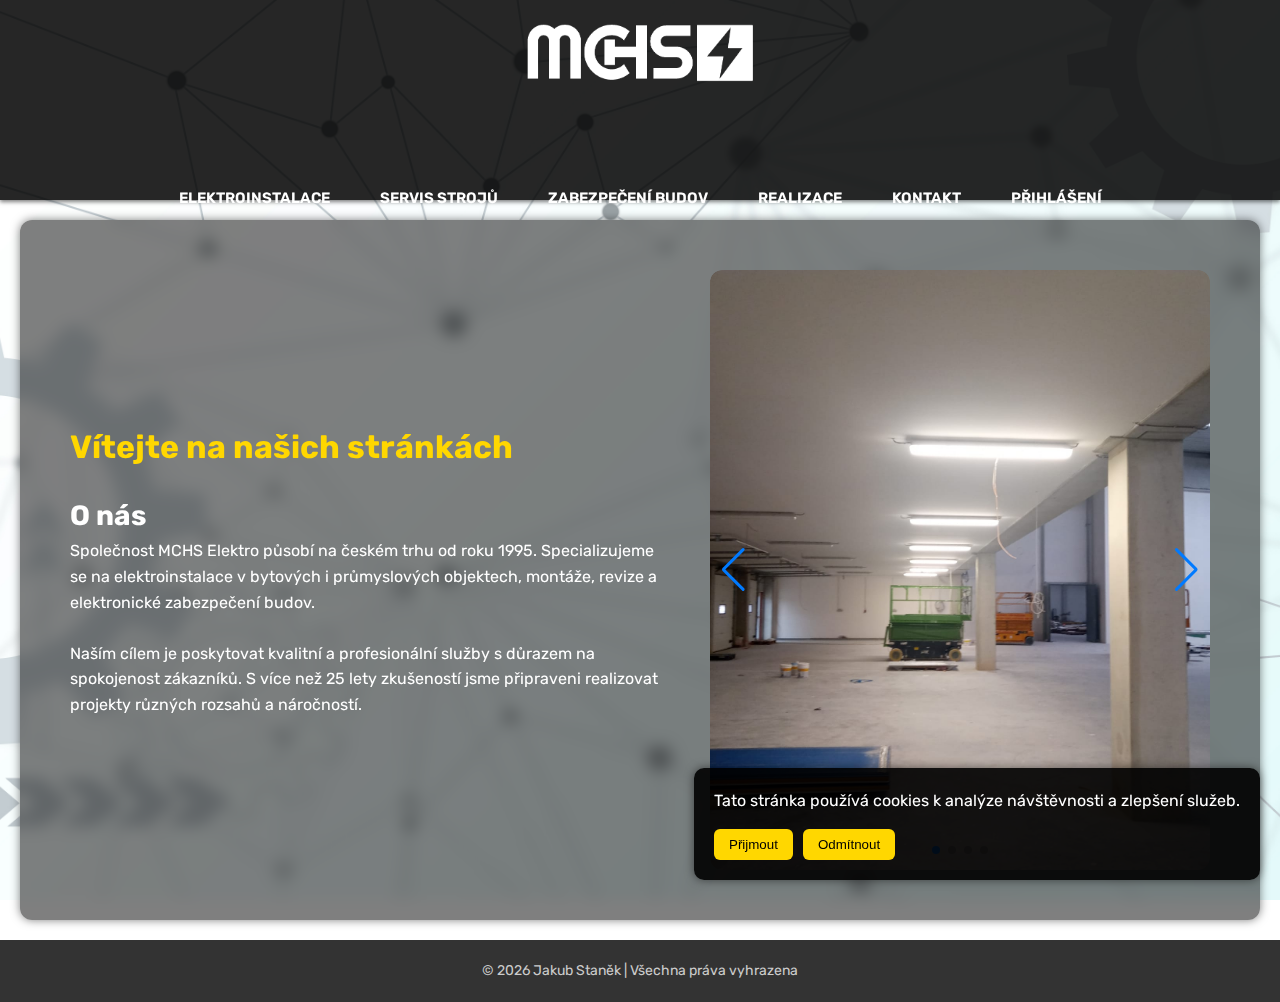
<file: index.html>
<!DOCTYPE html>
<html lang="cs">
<head>
  <meta charset="UTF-8">
  <meta name="viewport" content="width=device-width, initial-scale=1.0">
  <title>MCHS Elektro</title>
  <link rel="stylesheet" href="style.css">
  <script defer src="cookies.js"></script>
  <script src="script.js" defer></script>
  <!-- Swiper CSS -->
<link rel="stylesheet" href="https://unpkg.com/swiper/swiper-bundle.min.css" />

<!-- Swiper JS -->
<script src="https://unpkg.com/swiper/swiper-bundle.min.js"></script>
</head>
<body>
  <header id="main-header">
    <div class="container">
      <div class="logo">
        <a href="index.html">
        <img src="logo.png" alt="Logo">
      </a>
      </div>
      <nav class="navbar">
        <a href="Elektroinstalace.html"><span>Elektroinstalace</a></span>
        <a href="servis.html"><span>Servis strojů</a></span>
        <a href="zabezpeceni.html"><span>Zabezpečení budov</a></span>
        <a href="reference.html"><span>Realizace</a></span>
        <a href="kontakt.html"><span>Kontakt</a></span>
        <a href="login.html"><span>Přihlášení</a></span>
      </nav>
    </div>
  </header>

  <section class="about-container">
    <div class="about-text">
      <h1>Vítejte na našich stránkách</h1>
      <h2>O nás</h2>
      <p>
        Společnost MCHS Elektro působí na českém trhu od roku 1995. Specializujeme se na elektroinstalace v bytových i průmyslových objektech, montáže, revize a elektronické zabezpečení budov.<br><br>
        Naším cílem je poskytovat kvalitní a profesionální služby s důrazem na spokojenost zákazníků. S více než 25 lety zkušeností jsme připraveni realizovat projekty různých rozsahů a náročností.
      </p>
    </div>
  
    <div class="about-slider-wrapper">
      <div class="about-slider swiper">
        <div class="swiper-wrapper">
          <div class="swiper-slide"><img src="pics/PHOTO-2024-04-15-21-11-25_1.jpg"/></div>
          <div class="swiper-slide"><img src="pics/PHOTO-2024-04-15-21-11-25_2.jpg"/></div>
          <div class="swiper-slide"><img src="pics/PHOTO-2024-04-15-21-11-25_3.jpg"/></div>
          <div class="swiper-slide"><img src="pics/PHOTO-2024-04-15-21-11-26.jpg"/></div>
        </div>
  
        <!-- Šipky -->
        <div class="swiper-button-next"></div>
        <div class="swiper-button-prev"></div>
  
        <!-- Tečky -->
        <div class="swiper-pagination"></div>
      </div>
    </div>
  </section>  

  <footer>
    <p>&copy; 2025 Jakub Staněk | Všechna práva vyhrazena</p>
  </footer>

<!-- Cookies modal -->
<div class="cookie-modal">
  <p>Tato stránka používá cookies k analýze návštěvnosti a zlepšení služeb.</p>
  <div class="cookie-buttons">
    <button class="cookie-accept">Přijmout</button>
    <button class="cookie-reject">Odmítnout</button>
  </div>
</div>

      </div>
    </div>
  </div>
</body>
</html>
</file>
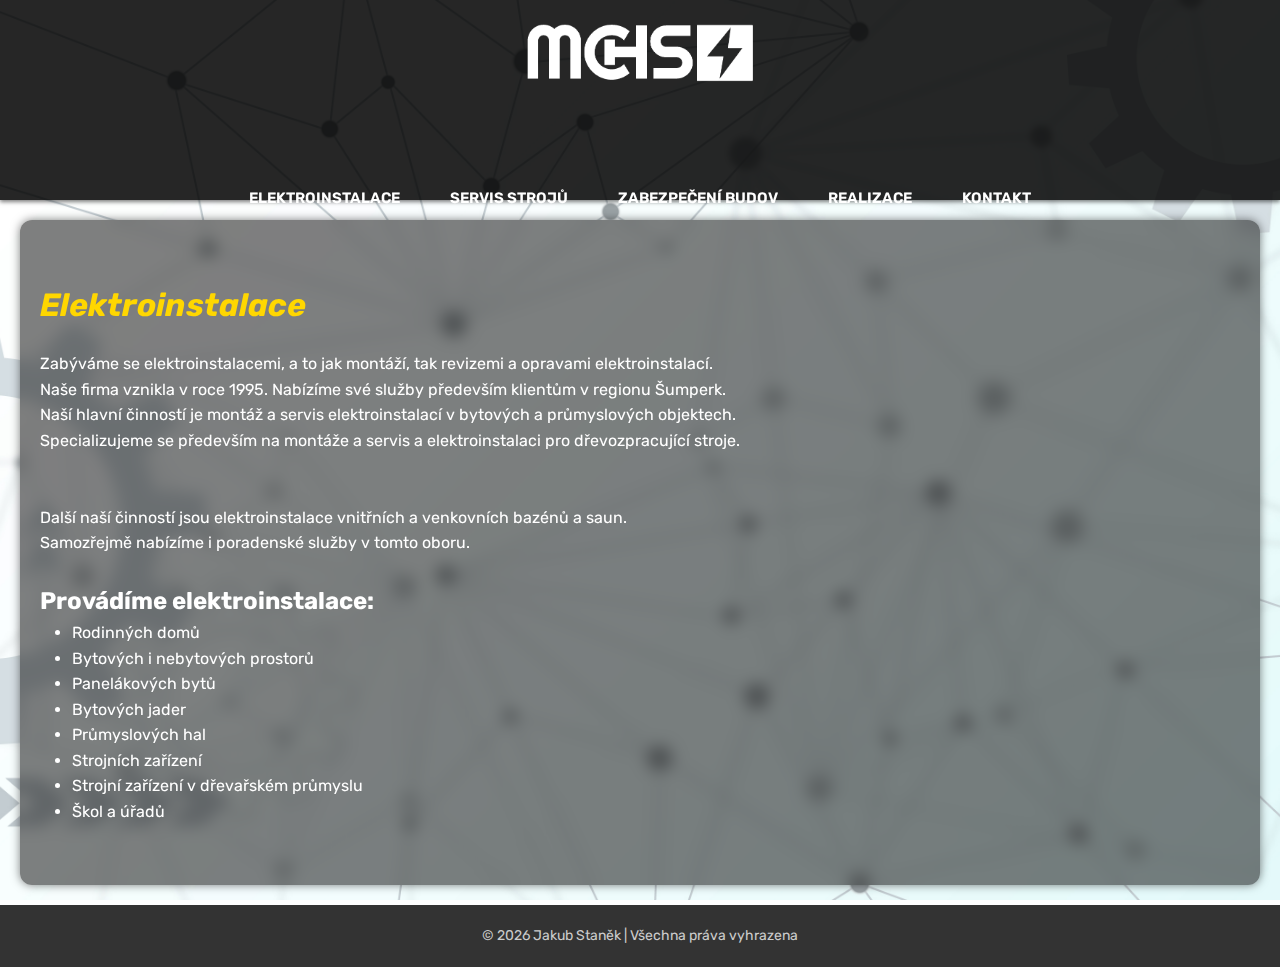
<file: Elektroinstalace.html>
<!DOCTYPE html>
<html lang="cs">
<head>
  <meta charset="UTF-8">
  <meta name="viewport" content="width=device-width, initial-scale=1.0">
  <title>MCHS Elektro</title>
  <link rel="stylesheet" href="style.css">
  <script defer src="cookies.js"></script>
  <script src="script.js" defer></script>
</head>
<body>
  <header id="main-header">
    <div class="container">
      <div class="logo">
        <a href="index.html">
          <img src="logo.png" alt="Logo">
        </a>
      </div>
      <nav class="navbar">
        <a href="Elektroinstalace.html">Elektroinstalace</a>
        <a href="servis.html">Servis strojů</a>
        <a href="zabezpeceni.html">Zabezpečení budov</a>
        <a href="reference.html">Realizace</a>
        <a href="kontakt.html">Kontakt</a>
      </nav>
    </div>
  </header>

  <section id="elektroinstalace">
    <h1><em>Elektroinstalace</em></h1>
    <p>Zabýváme se elektroinstalacemi, a to jak montáží, tak revizemi a opravami elektroinstalací. <br>
       Naše firma vznikla v roce 1995. Nabízíme své služby především klientům v regionu Šumperk. <br>
        Naší hlavní činností je montáž a servis elektroinstalací v bytových a průmyslových objektech. <br>
         Specializujeme se především na montáže a servis a elektroinstalaci pro dřevozpracující stroje. <br>
         <br><br>

      Další naší činností jsou elektroinstalace vnitřních a venkovních bazénů a saun. <br>
      Samozřejmě nabízíme i poradenské služby v tomto oboru.</p>
      <br>
    <h4>Provádíme elektroinstalace:</h4>
    <ul>
      <li> Rodinných domů</li>
      <li> Bytových i nebytových prostorů</li>
      <li> Panelákových bytů</li>
      <li> Bytových jader</li>
      <li> Průmyslových hal</li>
      <li> Strojních zařízení</li>
      <li> Strojní zařízení v dřevařském průmyslu</li>
      <li> Škol a úřadů</li>
    </ul>
  </section>
  
  <footer>
    <p>&copy; 2025 Jakub Staněk | Všechna práva vyhrazena</p>
  </footer>
</file>
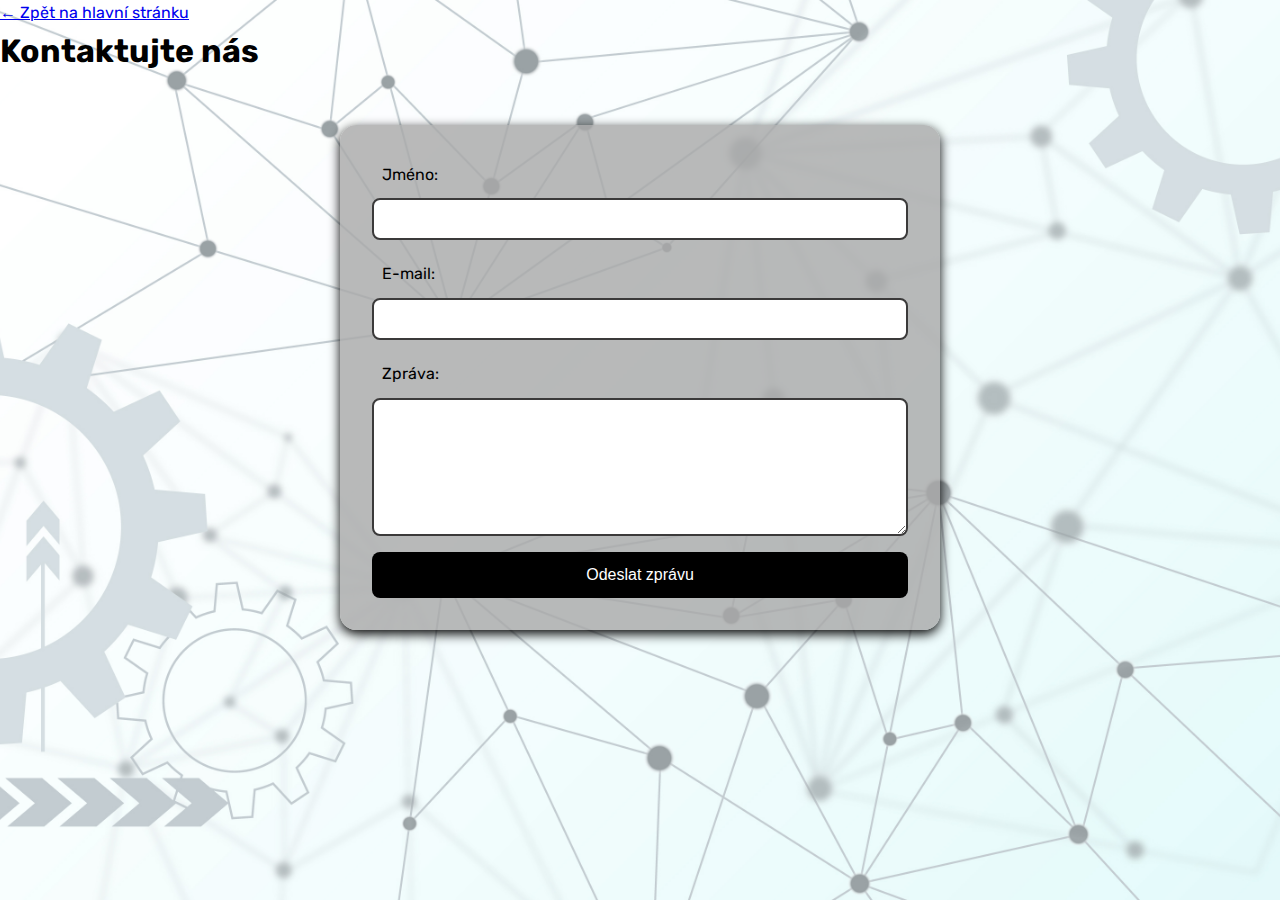
<file: formular.html>
<!DOCTYPE html>
<html lang="cs">
<head>
  <meta charset="UTF-8" />
  <meta name="viewport" content="width=device-width, initial-scale=1.0"/>
  <title>Kontaktujte nás | MCHS Elektro</title>
  <link rel="stylesheet" href="style.css" />
</head>
<body>

  <header>
    <a href="index.html">← Zpět na hlavní stránku</a>
    <h3>Kontaktujte nás</h3>
  </header>

  <main>
    <form id="kontaktForm" class="kontakt-formular">
      <label for="name">Jméno:</label>
      <input type="text" id="name" name="name" required>

      <label for="email">E-mail:</label>
      <input type="email" id="email" name="email" required>

      <label for="message">Zpráva:</label>
      <textarea id="message" name="message" rows="6" required></textarea>

      <button type="submit">Odeslat zprávu</button>
    </form>

    <div id="formSuccess" class="success-message" style="display: none;">
      ✅ Děkujeme za zprávu! Ozveme se co nejdříve.
    </div>
  </main>

  <script>
    const form = document.getElementById("kontaktForm");
    const success = document.getElementById("formSuccess");
  
    form.addEventListener("submit", function(e) {
      e.preventDefault(); // Zabráníme přesměrování
  
      const data = new FormData(form);
  
      fetch("https://formspree.io/f/xpwpeqja", {
        method: "POST",
        body: data,
        headers: {
          'Accept': 'application/json'
        }
      }).then(response => {
        if (response.ok) {
          form.reset(); // Vymažeme formulář
          success.style.display = "block"; // Zobrazíme hlášku
  
          // ⏳ Přesměrování po 3 sekundách
          setTimeout(() => {
            window.location.href = "index.html";
          }, 3000);
        } else {
          alert("⚠️ Nastala chyba při odesílání formuláře.");
        }
      }).catch(error => {
        alert("⚠️ Došlo k technické chybě.");
      });
    });
  </script>
  
</body>
</html>
</file>
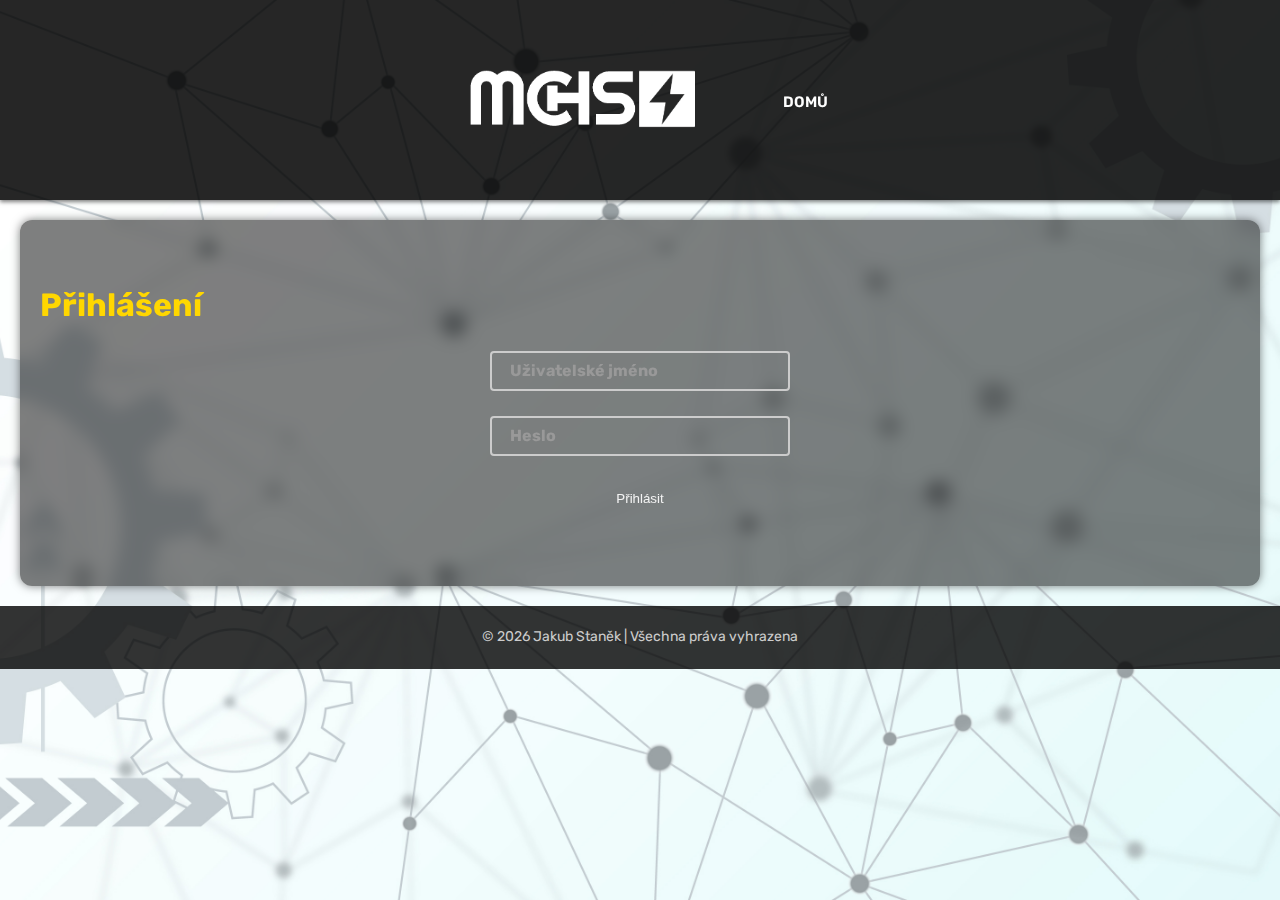
<file: login.html>
<!-- login.html -->
<!DOCTYPE html>
<html lang="cs">
<head>
  <meta charset="UTF-8">
  <meta name="viewport" content="width=device-width, initial-scale=1.0">
  <title>Přihlášení</title>
  <link rel="stylesheet" href="style.css">
  <script src="login.js" defer></script>
  <script src="script.js" defer></script>
</head>
<body>
  <header id="main-header">
    <div class="container">
      <div class="logo">
        <a href="index.html">
            <img src="logo.png" alt="Logo">
          </a>
      </div>
      <nav class="navbar">
        <a href="index.html">Domů</a>
      </nav>
    </div>
  </header>

 
    <section>
      <h1>Přihlášení</h1>
      <form id="loginForm">
        <div class="form-input">
          <input type="text" id="username" required>
          <label for="username">Uživatelské jméno</label>
        </div>
        <div class="form-input">
          <input type="password" id="password" required>
          <label for="password">Heslo</label>
        </div>
        <button type="submit">Přihlásit</button>
        <p id="loginMessage"></p>
      </form>
    </section>    

  <footer>
    &copy; 2025 Jakub Staněk | Všechna práva vyhrazena
  </footer>
</body>
</html>
</file>
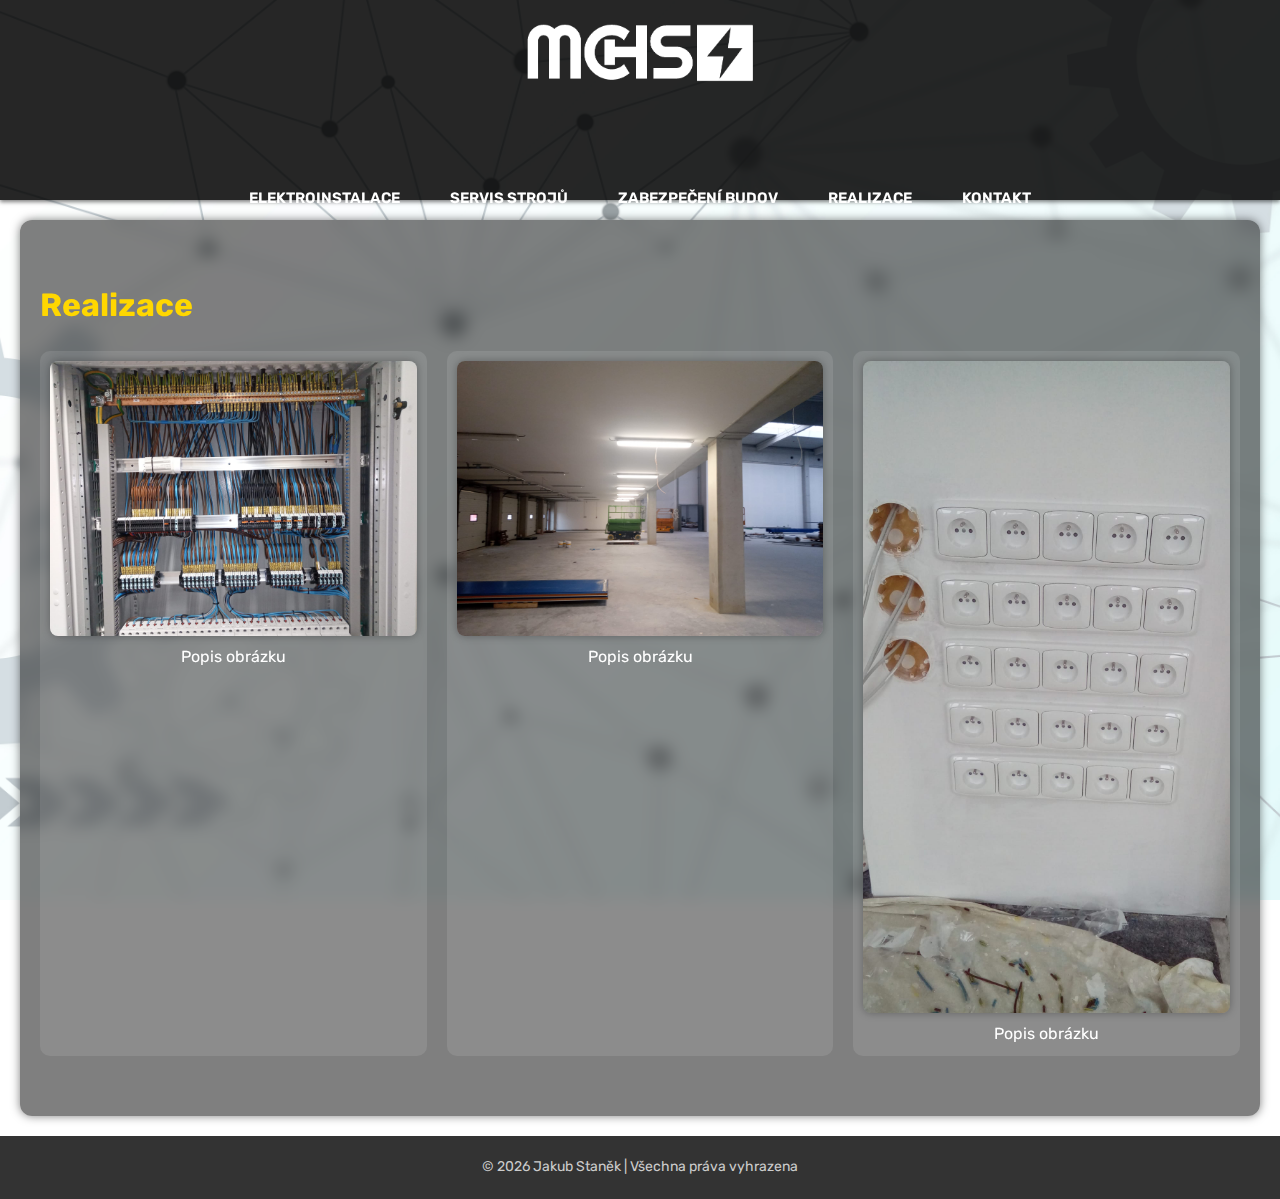
<file: reference.html>
<!DOCTYPE html>
<html lang="cs">
<head>
  <meta charset="UTF-8">
  <meta name="viewport" content="width=device-width, initial-scale=1.0">
  <title>MCHS Elektro</title>
  <link rel="stylesheet" href="style.css">
  <script defer src="cookies.js"></script>
  <script src="script.js" defer></script>
</head>
<body>
  <header id="main-header">
    <div class="container">
      <div class="logo">
        <a href="index.html">
            <img src="logo.png" alt="Logo">
          </a>
      </div>
      <nav class="navbar">
        <a href="Elektroinstalace.html">Elektroinstalace</a>
        <a href="servis.html">Servis strojů</a>
        <a href="zabezpeceni.html">Zabezpečení budov</a>
        <a href="reference.html">Realizace</a>
        <a href="kontakt.html">Kontakt</a>
      </nav>
    </div>
  </header>

  <section id="reference">
    <h1>Realizace</h1>
    <div class="gallery">
      <div class="photo">
        <img src="pics/rozvadec.jpg" alt="Reference 1">
        <p>Popis obrázku</p>
      </div>
      <div class="photo">
        <img src="pics/PHOTO-2024-04-15-21-11-25_1.jpg" alt="Reference 2">
        <p>Popis obrázku</p>
      </div>
      <div class="photo">
        <img src="pics/PHOTO-2024-04-15-21-11-26_4.jpg" alt="Reference 3">
        <p>Popis obrázku</p>
      </div>
    </div>
  </section>

  <footer>
    <p>&copy; 2025 Jakub Staněk | Všechna práva vyhrazena</p>
  </footer>
</file>
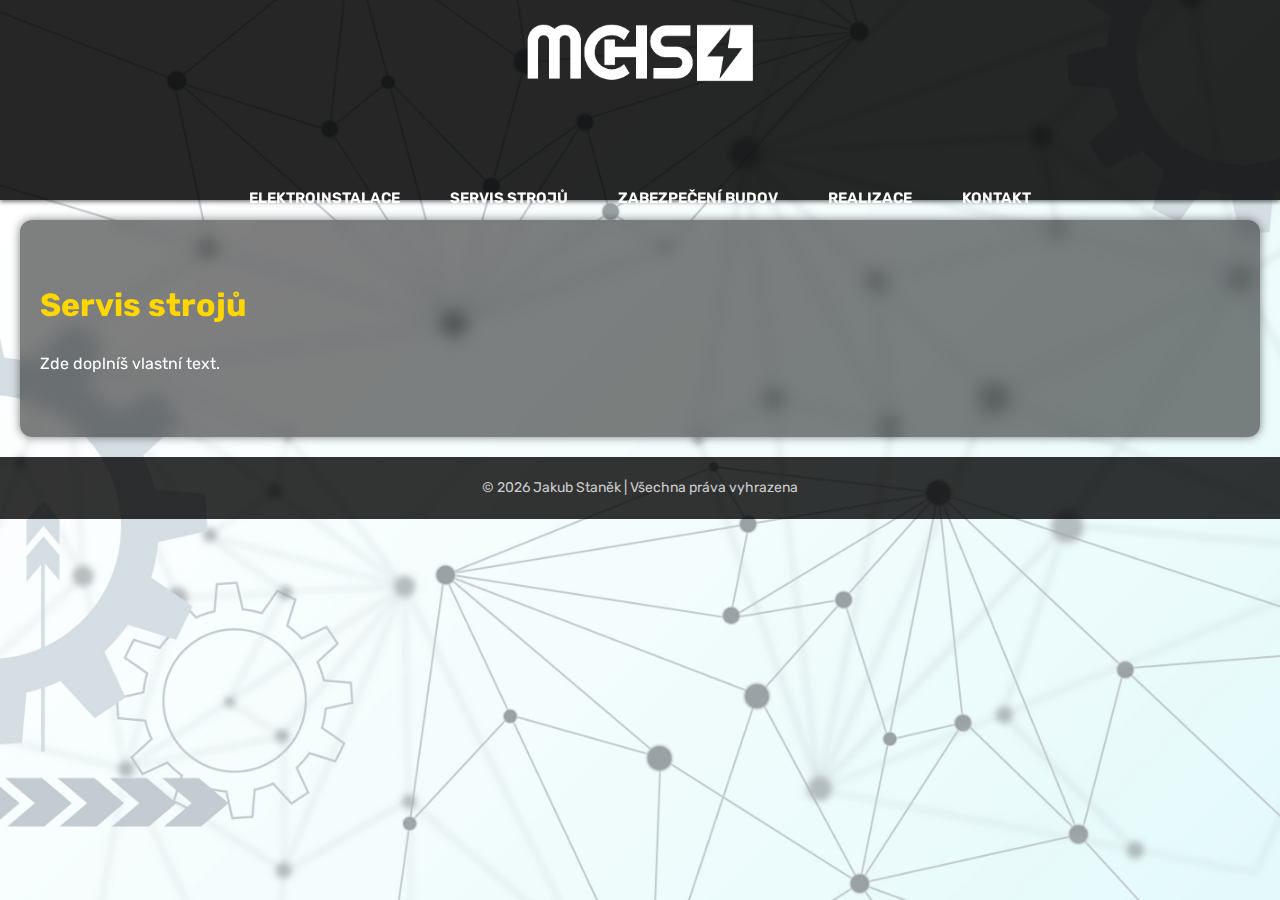
<file: servis.html>
<!DOCTYPE html>
<html lang="cs">
<head>
  <meta charset="UTF-8">
  <meta name="viewport" content="width=device-width, initial-scale=1.0">
  <title>MCHS Elektro</title>
  <link rel="stylesheet" href="style.css">
  <script defer src="cookies.js"></script>
  <script src="script.js" defer></script>
</head>
<body>
  <header id="main-header">
    <div class="container">
      <div class="logo">
        <a href="index.html">
            <img src="logo.png" alt="Logo">
          </a>
      </div>
      <nav class="navbar">
        <a href="Elektroinstalace.html">Elektroinstalace</a>
        <a href="servis.html">Servis strojů</a>
        <a href="zabezpeceni.html">Zabezpečení budov</a>
        <a href="reference.html">Realizace</a>
        <a href="kontakt.html">Kontakt</a>
      </nav>
    </div>
  </header>


  <section id="servis">
    <h1>Servis strojů</h1>
    <p>Zde doplníš vlastní text.</p>
  </section>

  
  <footer>
    <p>&copy; 2025 Jakub Staněk | Všechna práva vyhrazena</p>
  </footer>
</file>
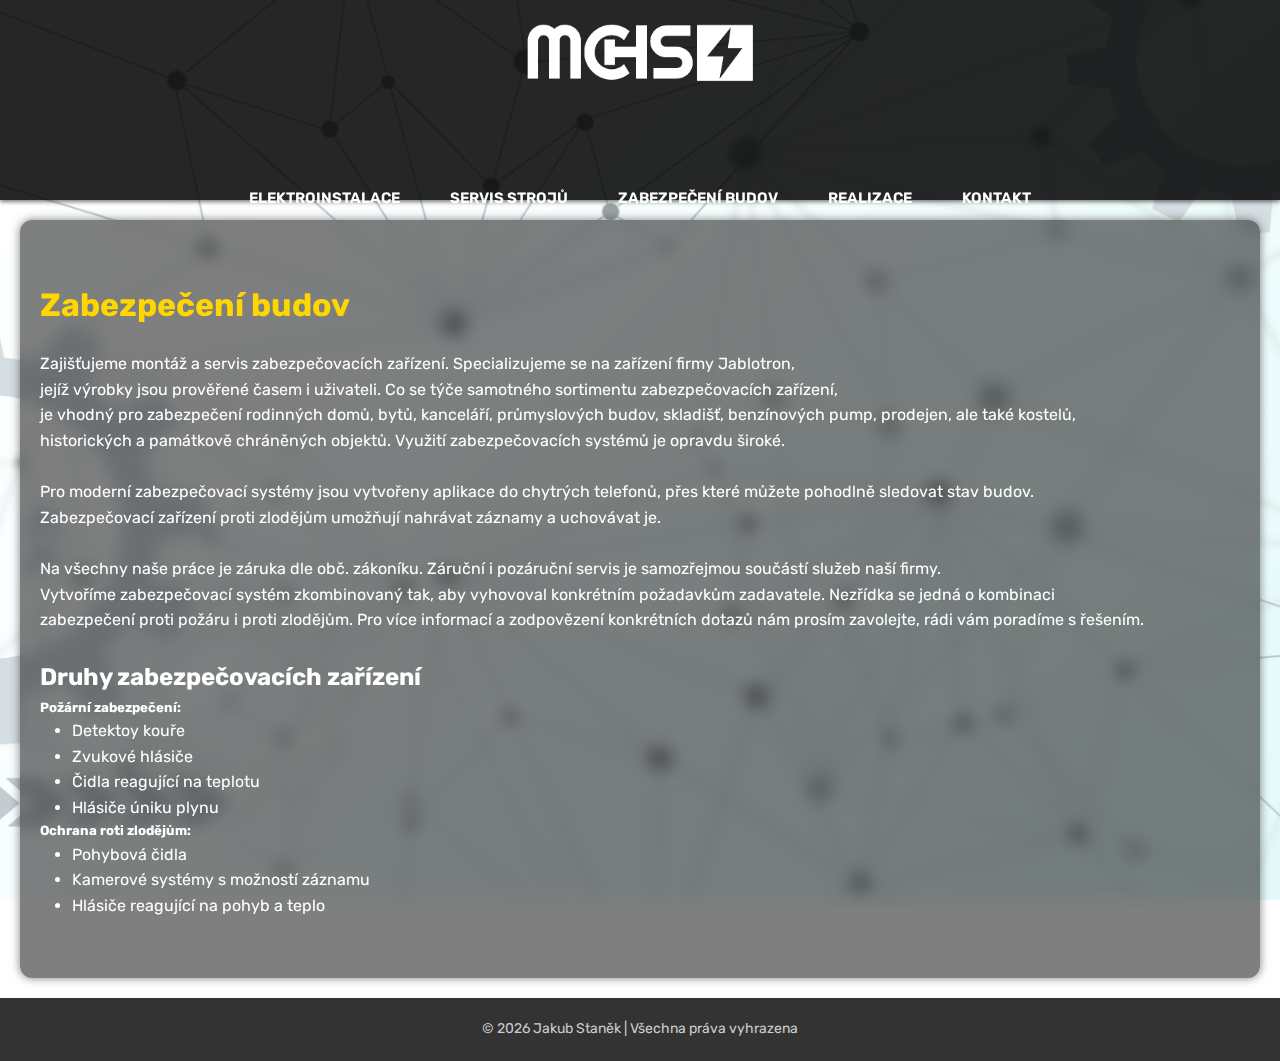
<file: zabezpeceni.html>
<!DOCTYPE html>
<html lang="cs">
<head>
  <meta charset="UTF-8">
  <meta name="viewport" content="width=device-width, initial-scale=1.0">
  <title>MCHS Elektro</title>
  <link rel="stylesheet" href="style.css">
  <script defer src="cookies.js"></script>
  <script src="script.js" defer></script>
</head>
<body>
  <header id="main-header">
    <div class="container">
      <div class="logo">
        <a href="index.html">
            <img src="logo.png" alt="Logo">
          </a>
      </div>
      <nav class="navbar">
        <a href="Elektroinstalace.html">Elektroinstalace</a>
        <a href="servis.html">Servis strojů</a>
        <a href="zabezpeceni.html">Zabezpečení budov</a>
        <a href="reference.html">Realizace</a>
        <a href="kontakt.html">Kontakt</a>
      </nav>
    </div>
  </header>

  <section id="zabezpeceni">
    <h1>Zabezpečení budov</h1>
    <p>Zajišťujeme montáž a servis zabezpečovacích zařízení. Specializujeme se na zařízení firmy Jablotron, <br>
      jejíž výrobky jsou prověřené časem i uživateli. Co se týče samotného sortimentu zabezpečovacích zařízení, <br>
      je vhodný pro zabezpečení rodinných domů, bytů, kanceláří, průmyslových budov, skladišť, benzínových pump, prodejen, ale také kostelů, <br>
      historických a památkově chráněných objektů. Využití zabezpečovacích systémů je opravdu široké.</p>
      <br>
      <p>Pro moderní zabezpečovací systémy jsou vytvořeny aplikace do chytrých telefonů, přes které můžete pohodlně sledovat stav budov. <br>
        Zabezpečovací zařízení proti zlodějům umožňují nahrávat záznamy a uchovávat je.</p>
        <br>
        <p>Na všechny naše práce je záruka dle obč. zákoníku. Záruční i pozáruční servis je samozřejmou součástí služeb naší firmy. <br>
          Vytvoříme zabezpečovací systém zkombinovaný tak, aby vyhovoval konkrétním požadavkům zadavatele. Nezřídka se jedná o kombinaci <br>
          zabezpečení proti požáru i proti zlodějům. Pro více informací a zodpovězení konkrétních dotazů nám prosím zavolejte, rádi vám poradíme s řešením.</p>
          <br>
          <h4>Druhy zabezpečovacích zařízení</h4>
          <h5>Požární zabezpečení:</h5>
          <ul>
            <li>Detektoy kouře</li>
            <li>Zvukové hlásiče</li>
            <li>Čidla reagující na teplotu</li>
            <li>Hlásiče úniku plynu</li>
          </ul>
          <h5>Ochrana roti zlodějům:</h5>
          <ul>
            <li>Pohybová čidla</li>
            <li>Kamerové systémy s možností záznamu</li>
            <li>Hlásiče reagující na pohyb a teplo</li>
          </ul>
  </section>

  <footer>
    <p>&copy; 2025 Jakub Staněk | Všechna práva vyhrazena</p>
  </footer>
</file>
<file: style.css>
@import url('https://fonts.googleapis.com/css2?family=Rubik:ital@0;1&display=swap');

/* Reset a základní stylování */
* {
  margin: 0;
  padding: 0;
  box-sizing: border-box;
}

body {
  font-family: Rubik, sans-serif;
  background: url('digital-picture-world-from-outer-space.jpg') no-repeat center center fixed;
  background-size: cover;
  color: #fff;
  line-height: 1.6;
}

#main-header {
  display: flex;
  align-items: center;
  justify-content: space-between;
  position: relative;
  top: 0;
  height: 200px;
  z-index: 1000;
  background-color: rgba(0, 0, 0, 0.85);
  padding: 0 40px;
  box-shadow: 0 2px 4px rgba(0, 0, 0, 0.5);
  transition: all 0.3s ease;
}

.container {
  width: 90%;
  margin: auto;
  display: flex;
  justify-content: center;
  align-items: center;
  gap: 50px;
  flex-wrap: wrap;
  transition: all 0.4s ease;
}

.about-container {
  display: flex;
  justify-content: space-between;
  align-items: center;
  flex-wrap: wrap;
  padding: 50px;
  gap: 30px;
}

.about-text {
  flex: 1 1 45%;
  max-width: 600px;
}

.about-slider-wrapper {
  flex: 1 1 45%;
  max-width: 500px;
  position: relative;
}

.about-slider {
  width: 100%;
  height: 600px;
  border-radius: 12px;
  overflow: hidden;
}

.about-slider .swiper-slide img {
  width: 100%;
  height: 100%;
  object-fit: cover;
  display: block;
  border-radius: 12px;
}

/* Šipky a tečky */
.swiper-button-next,
.swiper-button-prev {
  color: white;
}

.swiper-pagination {
  position: absolute;
  bottom: 10px;
  text-align: center;
  width: 100%;
  z-index: 10;
}

/* Responzivita */
@media (max-width: 768px) {
  .about-container {
    flex-direction: column;
    text-align: center;
  }

  .about-text,
  .about-slider-wrapper {
    flex: 1 1 100%;
    max-width: 100%;
  }
}

.logo {
  text-align: center;
  transition: all 0.4s ease;
}

.logo img {
  height: 100px;
  transition: all 0.4s ease;
}

.scrolled .logo img {
  height: 75px;
  transition: height 0.4s ease;
}

.navbar {
  display: flex;
  align-items: center;
  gap: 30px;
  padding: 0;
  list-style: none;
}

.navbar a {
  position: relative;
  color: white;
  font-weight: 600;
  font-size: 15px;
  cursor: pointer;
  padding-top: 20px;
  padding-bottom: 20px;
  text-transform: uppercase;
  text-decoration: none;
  transition: all 0.3s ease;
}

.navbar a::after {
  content: "";
  display: block;
  position: absolute;
  width: 0;
  height: 3px;
  background-color: #FFD700;
  transition: width 0.3s ease-in-out;
  margin-top: 0;
}

.navbar a::before {
  content: " ";
  display: block;
  width: 0;
  margin-bottom: 0;
  margin-left: auto;
  height: 3px;
  background-color: #FFD700;
  transition: width 0.3s ease-in-out;
}

.navbar a:hover {
  padding-left: 0;
  padding-right: 0;
  color: #000000;
}

.navbar a:hover span {
  transition: background-color .2s linear;
  transition-delay: .25s;
  padding-bottom: 5px;
  padding-top: 5px;
}

.navbar a span {
  display: inline-block;
  padding: 5px 10px;
  background-color: transparent;
  transition: background-color .2s linear;
}

.navbar a:hover span {
  height: 100%;
  padding-left: 10px;
  padding-right: 10px;
  background-color: #FFD700;
  color:#000000
}

.navbar a:hover:after, .navbar a:hover:before {
  width: 100%;
}

section {
  padding: 60px 20px;
  background-color: rgba(0, 0, 0, 0.5);
  margin: 20px;
  border-radius: 12px;
  box-shadow: 0 0 10px rgba(0,0,0,0.5);
  backdrop-filter: blur(8px);
  -webkit-backdrop-filter: blur(8px);
}

h1 {
  font-size: 32px;
  margin-bottom: 20px;
  color: #FFD700;
}

h2 {
  font-size: 28px;
}

h3 {
  font-size: 32px;
  margin-bottom: 20px;
  color: #000;
}

h4 {
  font-size: 24px;
}

li {
  margin-left: 2rem;
}

.gallery {
  display: flex;
  flex-wrap: wrap;
  gap: 20px;
}

.photo {
  flex: 1 1 30%;
  background-color: rgba(255, 255, 255, 0.1);
  padding: 10px;
  border-radius: 10px;
  text-align: center;
}

.photo img {
  max-width: 100%;
  border-radius: 8px;
  box-shadow: 0 0 8px rgba(0,0,0,0.3);
}

.map-container {
  margin-top: 20px;
  border-radius: 12px;
  overflow: hidden;
  box-shadow: 0 0 10px rgba(0,0,0,0.3);
}

footer {
  background-color: rgba(0, 0, 0, 0.8);
  text-align: center;
  padding: 20px;
  font-size: 14px;
  color: #ccc;
}

/* Cookies Modal */
.cookie-modal {
  display: none;
  position: fixed;
  bottom: 20px;
  right: 20px;
  background-color: rgba(0, 0, 0, 0.9);
  padding: 20px;
  border-radius: 10px;
  color: white;
  box-shadow: 0 0 10px rgba(0,0,0,0.5);
}

.cookie-modal.active {
  display: block;
}

.cookie-buttons {
  margin-top: 15px;
  display: flex;
  gap: 10px;
}

.cookie-buttons button {
  padding: 8px 15px;
  background-color: #FFD700;
  color: #000;
  border: none;
  border-radius: 6px;
  cursor: pointer;
  transition: background-color 0.3s;
}

.cookie-buttons button:hover {
  background-color: #e6be00;
}

.sticky .container {
  justify-content: space-between;
}

/* Login Form */
form#loginForm {
  position: relative;
  display: flex;
  flex-direction: column;
  align-items: center;
  gap: 10px;
  margin-top: 20px;
}

.form-input {
  position: relative;
  margin-bottom: 15px;
}

form#loginForm input {
  padding: 15px 20px;
  width: 300px;
  height: 40px;
  border: 2px solid #ccc;
  outline: none;
  color: #FFFF;
  z-index: 1;
  font-weight: 500;
  background-color: transparent;
  transition: all .3s ease;
  font-size: 16px;
  border-radius: 4px;
  text-align: left;
}

form#loginForm label {
  cursor: text;
  color: #999;
  position: absolute;
  left: 10px;
  top: 50%;
  transform: translateY(-50%);
  z-index: 2;
  font-size: 16px;
  font-weight: bold;
  background: transparent;
  padding: 0 10px;
  transition: all .2s ease-in-out;
}

form#loginForm input:focus,
form#loginForm input:valid {
  color: #FFD700;
  border-color: #FFD700;
  background-color: #333;
}

form#loginForm input:focus + label,
form#loginForm input:valid + label {
  transform: translateY(-43px);
  font-size: 14px;
  color: #FFD700;
}

form#loginForm button {
  padding: 10px 20px;
  background-color: var(--primary-color);
  color: #f3f3f3;
  border: none;
  border-radius: 4px;
  cursor: pointer;
  transition: background 0.3s ease;
}

form#loginForm button:hover {
  background-color: #e1b400;
  color: #000;
}

/* Scroll efekt na header */
.scrolled .container {
  flex-direction: row;
  justify-content: space-between;
  align-items: center;
}

#main-header.scrolled {
  height: 100px;
  position: fixed;
  top: 0;
  width: 100%;
  background-color: rgba(0, 0, 0, 1);
  box-shadow: 0 2px 5px rgba(0, 0, 0, 0.5);
  transition: all 0.4s ease;
  z-index: 999;
}

#main-header.scrolled .logo {
  transform: scale(0.8);
}

.kontakt-formular {
  max-width: 600px;
  margin: 3rem auto;
  display: flex;
  flex-direction: column;
  gap: 1rem;
  padding: 2rem;
  background-color: rgba(167, 167, 167, 0.8);
  border-radius: 1rem;
  box-shadow: 0 4px 12px rgba(0,0,0,1);
}

.kontakt-formular input,
.kontakt-formular textarea {
  padding: 0.8rem;
  border: 2px solid #3b3a3a;
  border-radius: 0.5rem;
  font-size: 1rem;
  outline: none;
  padding: 10px 20px 10px 20px;
  position: relative;
  z-index: 1;
  font-weight: 500;
}

.kontakt-formular label {
  cursor: text;
  color: #000000;
  position: relative;
  left: 10px;
  top: 5px;

}

.kontakt-formular input:focus,
.kontakt-formular input:valid {
  color: #FFD700;
  border-color: #FFD700;
  background-color: #333;
}

.kontakt-formular textarea:focus,
.kontakt-formular textarea:valid {
  border-color: #FFD700;
  color: #FFD700;
  background-color: #333;
}

.kontakt-formular:focus + label,
.kontakt-formular:valid + label {
  transform: translateY(-43px);
  font-size: 14px;
  color: #FFD700;
}

.kontakt-formular button {
  padding: 0.9rem;
  background-color: #000;
  color: #ffffff;
  border: none;
  border-radius: 0.5rem;
  font-size: 1rem;
  cursor: pointer;
  transition: background-color 0.3s ease;
}

.kontakt-formular button:hover {
  background-color: #333;
}

.btn-kontakt {
  padding: 15px 30px;
  font-size: 1rem;
  background-color: var(--primary-color);
  color: #f3f3f3;
  border: none;
  border-radius: 4px;
  cursor: pointer;
  transition: background 0.3s ease;
}

.btn-kontakt:hover {
  background-color: #e1b400;
  color: #000;
}

.success-message {
  max-width: 600px;
  margin: 1rem auto;
  background-color: #d4edda;
  color: #155724;
  border: 1px solid #c3e6cb;
  padding: 1rem;
  border-radius: 0.5rem;
  font-weight: bold;
  text-align: center;
}

.contact-content {
  display: flex;
  align-items: center;
  justify-content: space-between;
  gap: 40px;
  margin-top: 40px;
  flex-wrap: wrap;
}

.contact-text {
  flex: 1;
  min-width: 300px;
}

.contact-image {
  flex: 1;
  max-width: 500px;
}

.contact-image img {
  width: 100%;
  height: auto;
  border-radius: 12px;
  object-fit: cover;
}

@media (max-width: 1028px) {
  .main-header {
    padding: 20px 30px;
  }

  .navbar {
    display: flex;
    flex-direction: start;
    gap: 20px;
    align-items: flex-start;
  }

  .navbar a {
    font-size: 18px;
    top: -20px;
  }

  .scrolled .navbar a {
    display: flex;
    top: -60px;
    font-size: 13px;
  }

  .logo img {
    height: 70px;
  }

  .scrolled .logo img {
    height: 40px;
  }

  h1 {
    font-size: 36px;
  }

  h2 {
    font-size: 24px;
  }

  .content {
    padding: 20px 30px;
  }

  .form {
    padding: 20px;
    width: 100%;
  }
}
</file>
